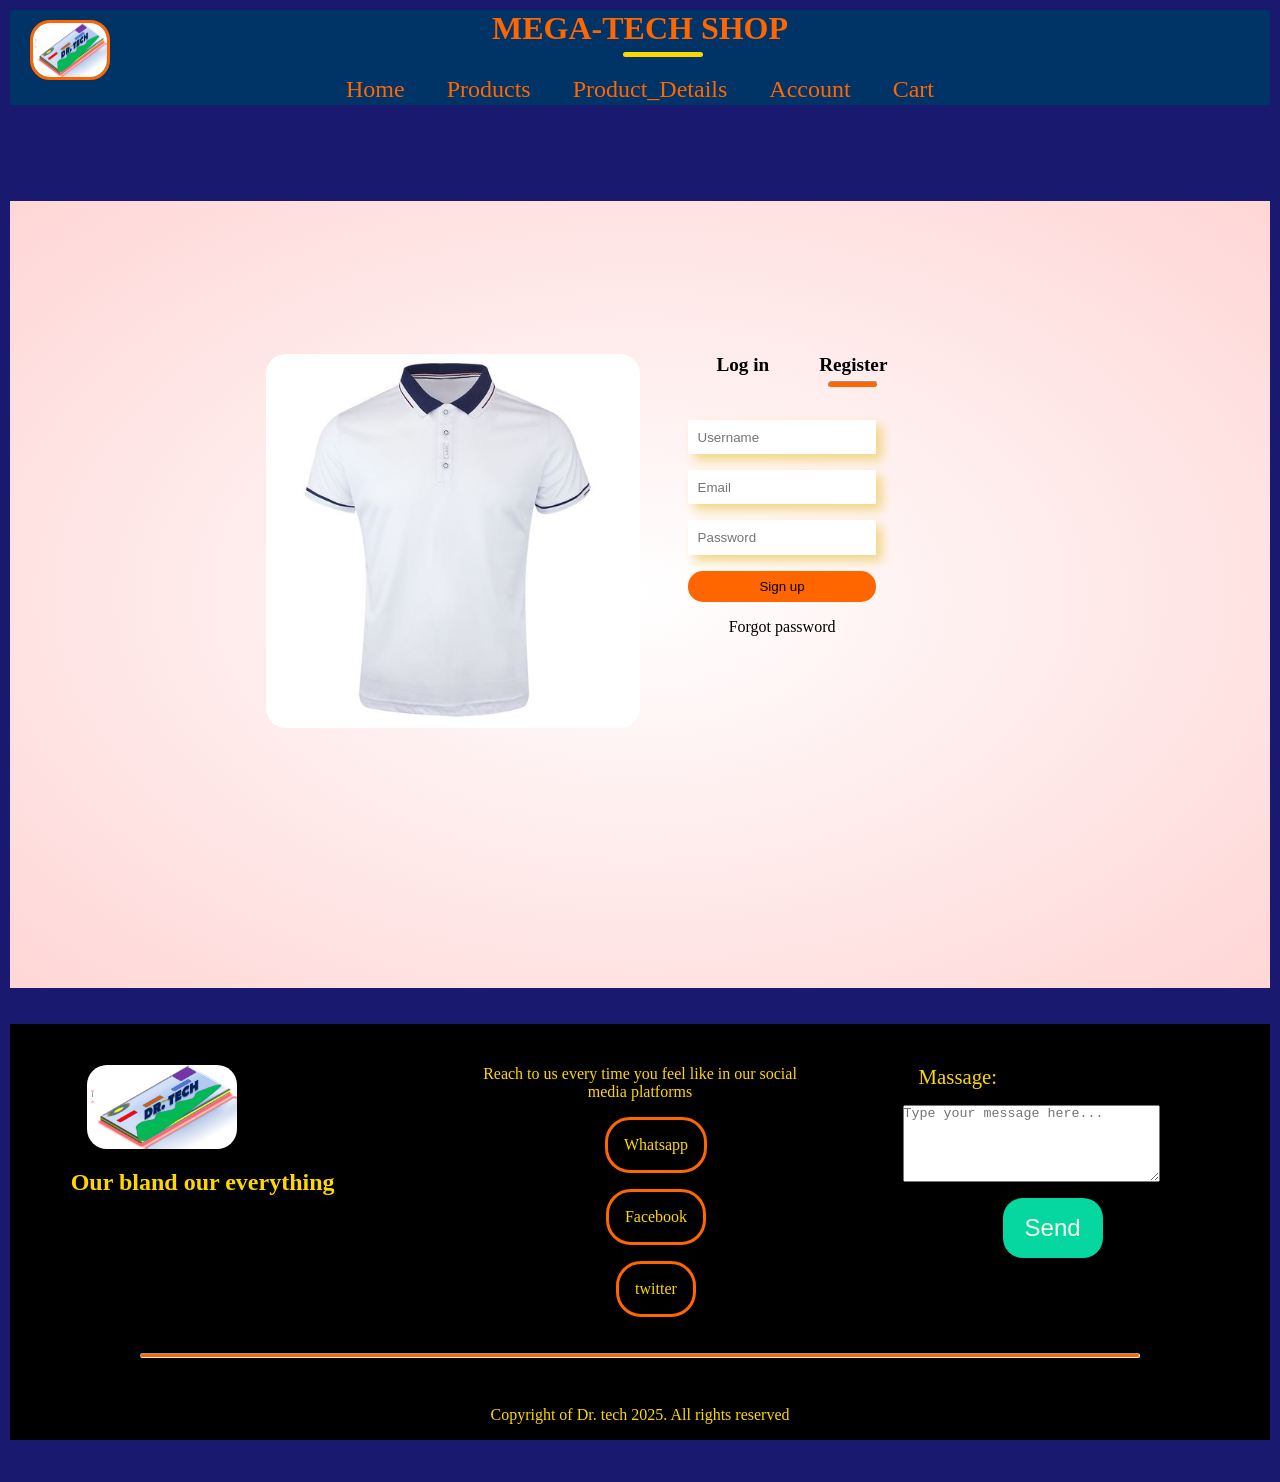
<file: account.html>
<!DOCTYPE html>
<html lang="en">
<head>
    <meta charset="UTF-8">
    <meta name="viewport" content="width=device-width, initial-scale=1.0">
    <title>Ecommerce website</title>
    <link rel="stylesheet" href="style.css">
</head>
<body>
    <div class="container">
        <div class="header">
            <div class="title">
                <h1>MEGA-TECH SHOP</h1>
            </div>
                <div class="navbar">
                    <div class="small_container">
                        <div class="row">
                            <div class="col_2">
                                <logo><img src="./DR. TECH LOGO.png"></logo>
                            </div>
                            <div class="col_2">
                                <div class="icon"><img src="./icon.png" onclick="menutoogle()"></div>
                                <nav id="menu">
                                    <ul>
                                        <li><a href="index.html">Home</a></li>
                                        <li><a href="products.html">Products</a></li>
                                        <li><a href="productDetails.html">Product_Details</a></li>
                                        <li><a href="account.html">Account</a></li>
                                        <li><a href="cart.html">Cart</a></li>
                                    </ul>
                                </nav>
                            </div>
                        </div>
                    </div>                
                </div>
            </div>


<div class="accountPage">
    <div class="container">
        <div class="row">
            <div class="col_2">
                <img src="./shirt.jpg" width="100%">
            </div>
            <div class="col_2">
                <div class="logHeader">
                    <span onclick = "login()">Log in</span>
                    <span onclick = "signup()">Register</span>
                    <hr id="indicator">
                </div>
                <div class="form">
                    <form id="login">
                        <input type="username" placeholder="Username">
                        <input type="password" placeholder="Password">
                        <button>Log in</button>
                    </form>
                    <form id="signup">
                        <input type="username" placeholder="Username">
                        <input type="email" placeholder="Email">
                        <input type="password" placeholder="Password">
                        <button>Sign up</button>
                        <a href=""><p>Forgot password</p></a>
                    </form>
                </div>
            </div>
        </div>
    </div>
</div>


    <div class="footer">
        <div class="row">
            <div class="col_3">
                <img src="./DR. TECH LOGO.png" alt="">
                <h2>Our bland our everything</h2>
            </div>
            <div class="col_3">
                <p>Reach to us every time you feel like in our social media platforms</p>
                <ul>
                    <li>Whatsapp</li>
                    <li>Facebook</li>
                    <li>twitter</li>
                </ul>
            </div>
            <div class="col_3">
                <form action="" class="message">
                    <label>Massage:</label>
                    <textarea name="message" id="" placeholder="Type your message here..." rows="5" cols="30"></textarea>
                    <button>Send</button>
                </form>
            </div>
        </div>

        <hr>
        <p>Copyright of Dr. tech 2025. All rights reserved</p>
    </div> 



    <script src="script.js"></script>
</body>
</html>
</file>
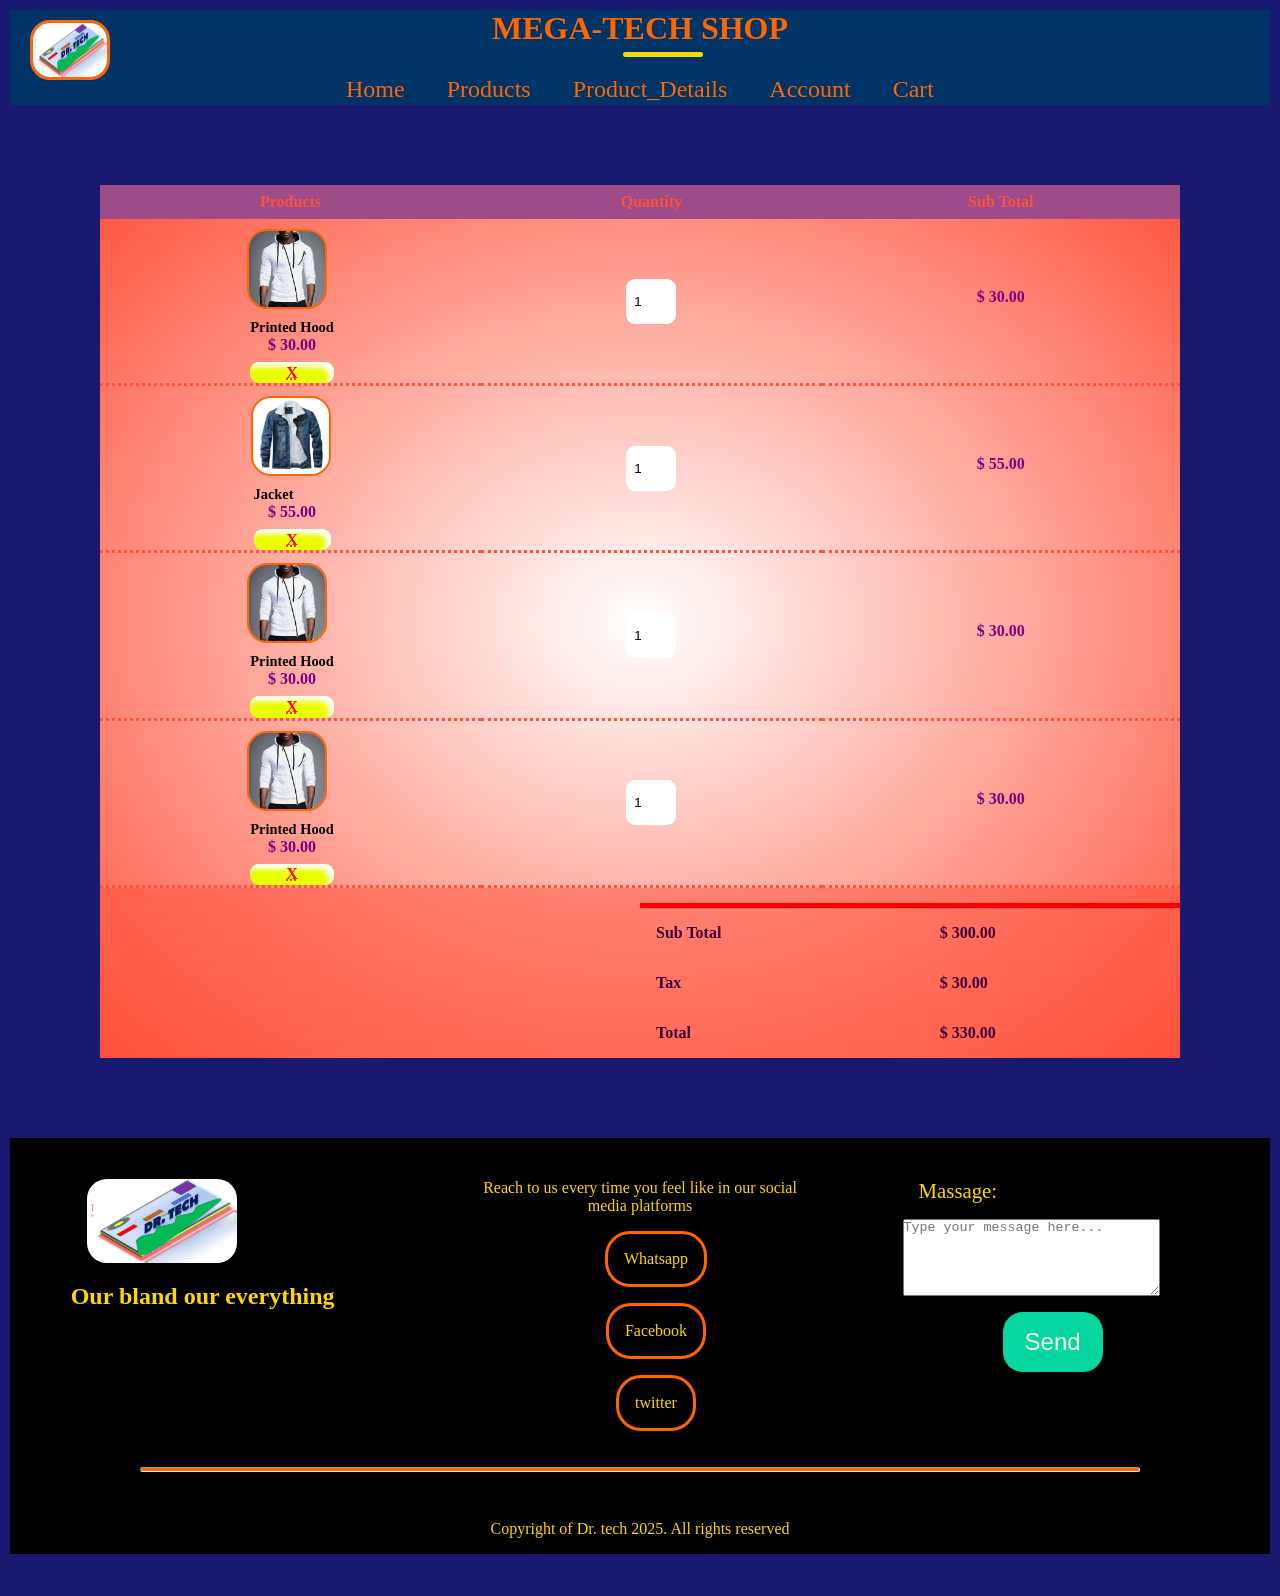
<file: cart.html>
<!DOCTYPE html>
<html lang="en">
<head>
    <meta charset="UTF-8">
    <meta name="viewport" content="width=device-width, initial-scale=1.0">
    <title>Ecommerce website</title>
    <link rel="stylesheet" href="style.css">
</head>
<body>
    <div class="container">
        <div class="header">
            <div class="title">
                <h1>MEGA-TECH SHOP</h1>
            </div>
                <div class="navbar">
                    <div class="small_container">
                        <div class="row">
                            <div class="col_2">
                                <logo><img src="./DR. TECH LOGO.png"></logo>
                            </div>
                            <div class="col_2">
                                <div class="icon"><img src="./icon.png" onclick="menutoogle()"></div>
                                <nav id="menu">
                                    <ul>
                                        <li><a href="index.html">Home</a></li>
                                        <li><a href="products.html">Products</a></li>
                                        <li><a href="productDetails.html">Product_Details</a></li>
                                        <li><a href="account.html">Account</a></li>
                                        <li><a href="cart.html">Cart</a></li>
                                    </ul>
                                </nav>
                            </div>
                        </div>
                    </div>                
                </div>
            </div>

            
<!-- ----------------CART PAGE------->

<div class="small_container card_page">
    <div class="cart">
        <table class="table1">
        <tr>
            <th>Products</th>
            <th>Quantity</th>
            <th>Sub Total</th>
        </tr>
        <tr>
            <td>
                <div class="cart_info">
                    <img src="./hood.jpg" width="10">
                    <div>
                        <h2>Printed Hood</h2>
                        <p>$ 30.00</p>
                        <a href="#"><abbr title="Remove">X</abbr></a>
                    </div>
                </div>
            </td>
            <td><input type="number" value="1"></td>
            <td><p>$ 30.00</p></td>
        </tr>
        <tr>
            <td>
                <div class="cart_info">
                    <img src="./jacket.jpg" width="10">
                    <div>
                        <h2>Jacket</h2>
                        <p>$ 55.00</p>
                        <a href="#"><abbr title="Remove">X</abbr></a>
                    </div>
                </div>
            </td>
            <td><input type="number" value="1"></td>
            <td><p>$ 55.00</p></td>
        </tr>
        <tr>
            <td>
                <div class="cart_info">
                    <img src="./hood.jpg" width="10">
                    <div>
                        <h2>Printed Hood</h2>
                        <p>$ 30.00</p>
                        <a href="#"><abbr title="Remove">X</abbr></a>
                    </div>
                </div>
            </td>
            <td><input type="number" value="1"></td>
            <td><p>$ 30.00</p></td>
        </tr>
        <tr>
            <td>
                <div class="cart_info">
                    <img src="./hood.jpg" width="10">
                    <div>
                        <h2>Printed Hood</h2>
                        <p>$ 30.00</p>
                        <a href="#"><abbr title="Remove">X</abbr></a>
                    </div>
                </div>
            </td>
            <td><input type="number" value="1"></td>
            <td><p>$ 30.00</p></td>
        </tr>
        </table>

        <div class="cart_total">
            <table>
                <tr>
                    <td>Sub Total</td>
                    <td>$ 300.00</td>
                </tr>
                <tr>
                    <td>Tax</td>
                    <td>$ 30.00</td>
                </tr>
                <tr>
                    <td>Total</td>
                    <td>$ 330.00</td>
                </tr>
            </table>
        </div>
    </div>
</div>


<!-- -------------FOOTER------------->

    <div class="footer">
        <div class="row">
            <div class="col_3">
                <img src="./DR. TECH LOGO.png" alt="">
                <h2>Our bland our everything</h2>
            </div>
            <div class="col_3">
                <p>Reach to us every time you feel like in our social media platforms</p>
                <ul>
                    <li>Whatsapp</li>
                    <li>Facebook</li>
                    <li>twitter</li>
                </ul>
            </div>
            <div class="col_3">
                <form action="" class="message">
                    <label>Massage:</label>
                    <textarea name="message" id="" placeholder="Type your message here..." rows="5" cols="30"></textarea>
                    <button>Send</button>
                </form>
            </div>
        </div>

        <hr>
        <p>Copyright of Dr. tech 2025. All rights reserved</p>
    </div> 



    <script src="script.js"></script>
</body>
</html>
</file>
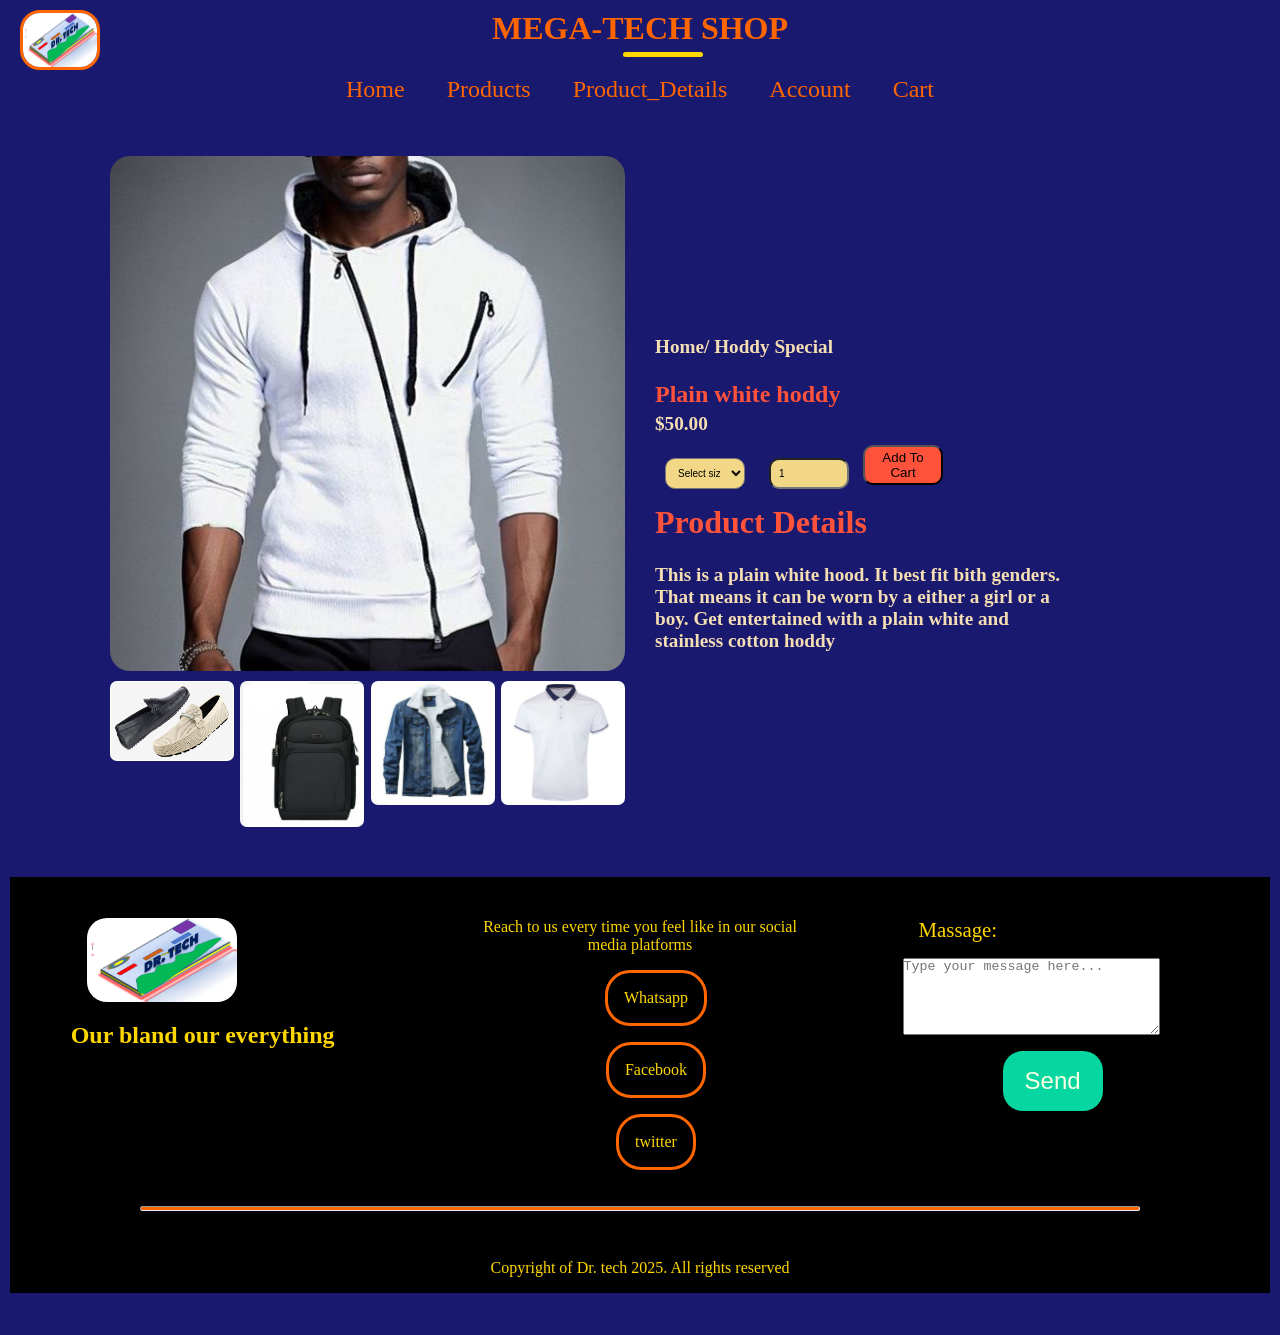
<file: productDetails.html>
<!DOCTYPE html>
<html lang="en">
<head>
    <meta charset="UTF-8">
    <meta name="viewport" content="width=device-width, initial-scale=1.0">
    <title>Ecommerce website</title>
    <link rel="stylesheet" href="style.css">
</head>
<body>
    <div class="container">
            <div class="title">
                <h1>MEGA-TECH SHOP</h1>
            </div>
                <div class="navbar">
                    <div class="small_container">
                        <div class="row">
                            <div class="col_2">
                                <logo><img src="./DR. TECH LOGO.png"></logo>
                            </div>
                            <div class="col_2">
                                <div class="icon"><img src="./icon.png" onclick="menutoogle()"></div>
                                <nav id="menu">
                                    <ul>
                                        <li><a href="index.html">Home</a></li>
                                        <li><a href="products.html">Products</a></li>
                                        <li><a href="productDetails.html">Product_Details</a></li>
                                        <li><a href="account.html">Account</a></li>
                                        <li><a href="cart.html">Cart</a></li>
                                    </ul>
                                </nav>
                            </div>
                        </div>
                    </div>                
                </div>



            <div class="productsDetails">
                <div class="small_container">
                    <div class="row">
                        <div class="col_2">
                            <img src="./hood.jpg" id="productImg" >
                            <div class="smallImgs">
                                <div class="smallImgCol">
                                    <img src="./shoes.png" width="100" height="80" class="smallImg">
                                </div>
                                <div class="smallImgCol">
                                    <img src="./Bag2.png" width="100" class="smallImg">
                                </div>
                                <div class="smallImgCol">
                                    <img src="./jacket.jpg" width="100" class="smallImg">
                                </div>
                                <div class="smallImgCol">
                                    <img src="./shirt.jpg" width="100" class="smallImg">
                                </div>
                            </div>
                        </div>
                        <div class="col_2">
                            <p>Home/ Hoddy Special</p>
                            <br>
                            <h2>Plain white hoddy</h2>
                            <p>$50.00</p>
                            <div class="User">
                                <select>
                                <option>Select size</option>
                                <option>XXX</option>
                                <option>XXL</option>
                                <option>Large</option>
                                <option>Small</option>
                                <option>Select size</option>
                            </select>
                            <input type="number" value="1">
                            <button>Add To Cart</button>
                            </div>
                            <h1>Product Details</h1>
                            <br>
                            <p>This is a plain white hood. It best fit bith genders. That means it can be worn by a either a girl or a boy. Get entertained with a plain white and stainless cotton hoddy</p>
                        </div>
                    </div>
                </div>
            </div>

    <div class="footer">
        <div class="row">
            <div class="col_3">
                <img src="./DR. TECH LOGO.png" alt="">
                <h2>Our bland our everything</h2>
            </div>
            <div class="col_3">
                <p>Reach to us every time you feel like in our social media platforms</p>
                <ul>
                    <li>Whatsapp</li>
                    <li>Facebook</li>
                    <li>twitter</li>
                </ul>
            </div>
            <div class="col_3">
                <form action="" class="message">
                    <label for="textarea">Massage:</label>
                    <textarea name="message" id="textarea" placeholder="Type your message here..." rows="5" cols="30"></textarea>
                    <button>Send</button>
                </form>
            </div>
        </div>

        <hr>
        <p>Copyright of Dr. tech 2025. All rights reserved</p>
    </div> 



    <script src="script.js"></script>
</body>
</html>
</file>
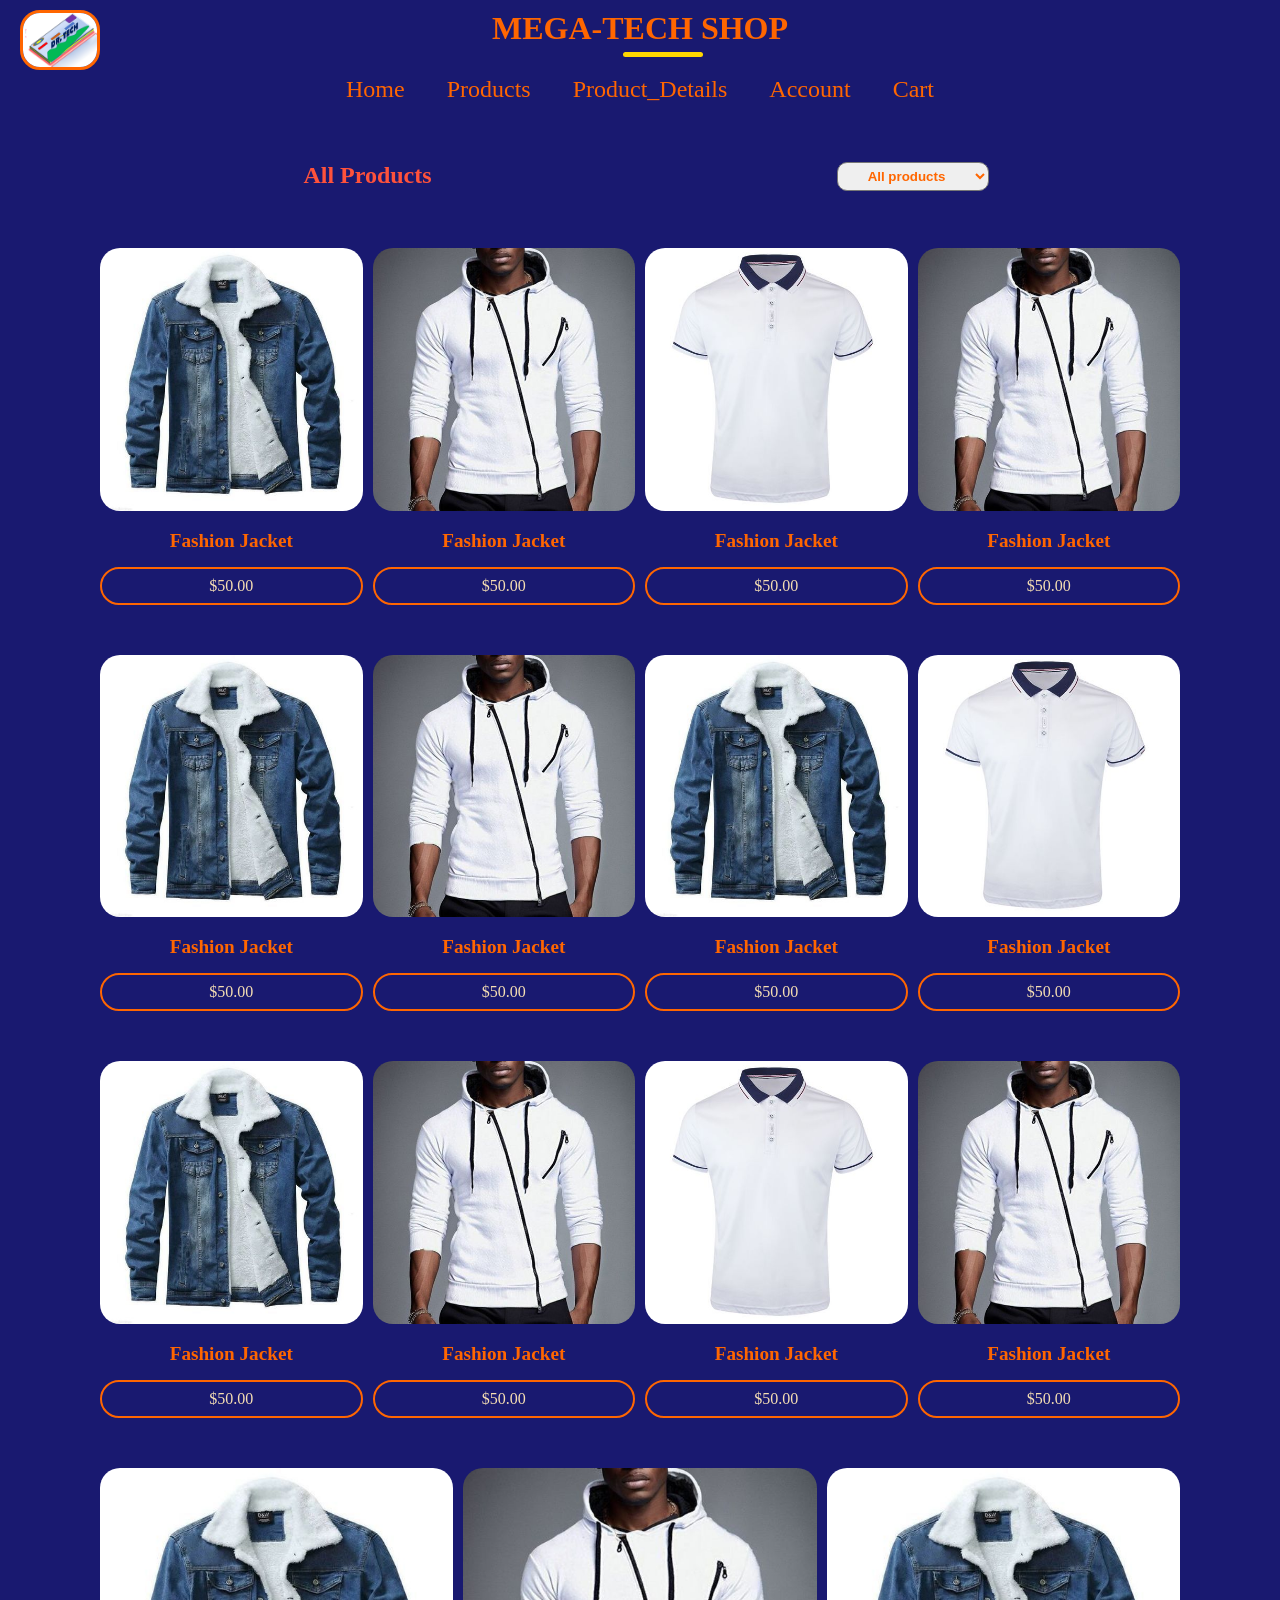
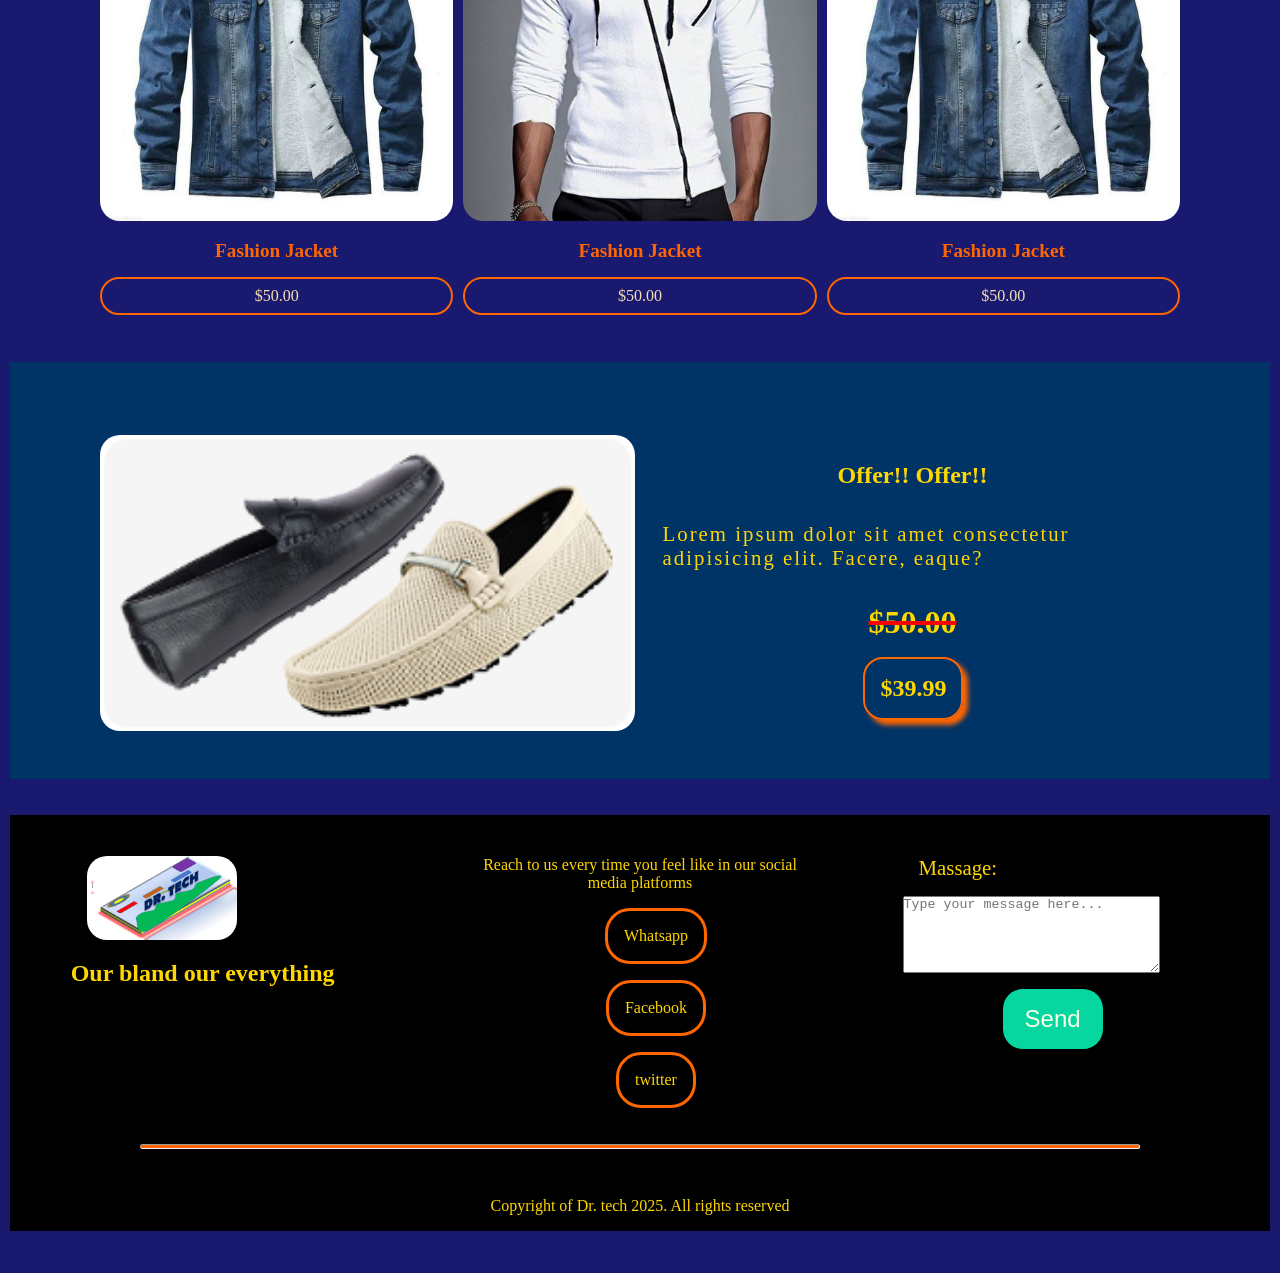
<file: products.html>
<!DOCTYPE html>
<html lang="en">
<head>
    <meta charset="UTF-8">
    <meta name="viewport" content="width=device-width, initial-scale=1.0">
    <title>Ecommerce website</title>
    <link rel="stylesheet" href="style.css">
</head>
<body>
    <div class="container">
            <div class="title">
                <h1>MEGA-TECH SHOP</h1>
            </div>
                <div class="navbar">
                    <div class="small_container">
                        <div class="row">
                            <div class="col_2">
                                <logo><img src="./DR. TECH LOGO.png"></logo>
                            </div>
                            <div class="col_2">
                                <div class="icon"><img src="./icon.png" onclick="menutoogle()"></div>
                                <nav id="menu">
                                    <ul>
                                        <li><a href="index.html">Home</a></li>
                                        <li><a href="products.html">Products</a></li>
                                        <li><a href="productDetails.html">Product_Details</a></li>
                                        <li><a href="account.html">Account</a></li>
                                        <li><a href="cart.html">Cart</a></li>
                                    </ul>
                                </nav>
                            </div>
                        </div>
                    </div>                
                </div>



            <div class="products">
                <div class="small_container">
                    <div class="row">
                        <div class="col_2">
                            <h2>All Products</h2>
                        </div>
                        <div class="col_2">
                            <select name="" id="">
                                <option>All products</option>
                                <option>Latest products</option>
                                <option>Highly rated</option>
                                <option>New products</option>
                                <option>Most ordered</option>
                            </select>
                        </div>
                    </div>
                    <div class="row">
                        <div class="col_4">
                            <img src="./jacket.jpg" alt="">
                            <h3>Fashion Jacket</h3>
                            <p>$50.00</p>
                        </div>
                        <div class="col_4">
                            <img src="./hood.jpg" alt="">
                            <h3>Fashion Jacket</h3>
                            <p>$50.00</p>
                        </div>
                        <div class="col_4">
                            <img src="./shirt.jpg" alt="">
                            <h3>Fashion Jacket</h3>
                            <p>$50.00</p>
                        </div>
                        <div class="col_4">
                            <img src="./hood.jpg" alt="">
                            <h3>Fashion Jacket</h3>
                            <p>$50.00</p>
                        </div>
                        <div class="col_4">
                            <img src="./jacket.jpg" alt="">
                            <h3>Fashion Jacket</h3>
                            <p>$50.00</p>
                        </div>
                        <div class="col_4">
                            <img src="./hood.jpg" alt="">
                            <h3>Fashion Jacket</h3>
                            <p>$50.00</p>
                        </div>
                        <div class="col_4">
                            <img src="./jacket.jpg" alt="">
                            <h3>Fashion Jacket</h3>
                            <p>$50.00</p>
                        </div>
                        <div class="col_4">
                            <img src="./shirt.jpg" alt="">
                            <h3>Fashion Jacket</h3>
                            <p>$50.00</p>
                        </div>
                        <div class="col_4">
                            <img src="./jacket.jpg" alt="">
                            <h3>Fashion Jacket</h3>
                            <p>$50.00</p>
                        </div>
                        <div class="col_4">
                            <img src="./hood.jpg" alt="">
                            <h3>Fashion Jacket</h3>
                            <p>$50.00</p>
                        </div>
                        <div class="col_4">
                            <img src="./shirt.jpg" alt="">
                            <h3>Fashion Jacket</h3>
                            <p>$50.00</p>
                        </div>
                        <div class="col_4">
                            <img src="./hood.jpg" alt="">
                            <h3>Fashion Jacket</h3>
                            <p>$50.00</p>
                        </div>
                        <div class="col_4">
                            <img src="./jacket.jpg" alt="">
                            <h3>Fashion Jacket</h3>
                            <p>$50.00</p>
                        </div>
                        <div class="col_4">
                            <img src="./hood.jpg" alt="">
                            <h3>Fashion Jacket</h3>
                            <p>$50.00</p>
                        </div>
                        <div class="col_4">
                            <img src="./jacket.jpg" alt="">
                            <h3>Fashion Jacket</h3>
                            <p>$50.00</p>
                        </div>
                    </div>
                </div>
            </div>


            <div class="offer">
                <div class="small_container">
                    <div class="row">
                        <div class="col_2">
                            <img src="./shoes.png" alt="">
                        </div>
                        <div class="col_2">
                            <h2>Offer!! Offer!!</h2>
                            <p>Lorem ipsum dolor sit amet consectetur adipisicing elit. Facere, eaque?</p>
                            <h2>$50.00</h2>
                            <h2>$39.99</h2>
                        </div>
                    </div>
                </div>
            </div>
    </div> 


    <div class="footer">
        <div class="row">
            <div class="col_3">
                <img src="./DR. TECH LOGO.png" alt="">
                <h2>Our bland our everything</h2>
            </div>
            <div class="col_3">
                <p>Reach to us every time you feel like in our social media platforms</p>
                <ul>
                    <li>Whatsapp</li>
                    <li>Facebook</li>
                    <li>twitter</li>
                </ul>
            </div>
            <div class="col_3">
                <form action="" class="message">
                    <label>Massage:</label>
                    <textarea name="message" id="" placeholder="Type your message here..." rows="5" cols="30"></textarea>
                    <button>Send</button>
                </form>
            </div>
        </div>

        <hr>
        <p>Copyright of Dr. tech 2025. All rights reserved</p>
    </div> 



    <script src="script.js"></script>
</body>
</html>
</file>
<file: style.css>
*{
    padding: 0;
    margin: 0;
    box-sizing: border-box;
}

:root{
    --LINEAR_GRADIENT: linear-gradient(#3b2f2f, #7e5c4a, #f2d786);
    --LINEAR_GRADIENT_2: linear-gradient(#1e1e2f, #4c2a59, #9e4b8a);
    --BG: #003366;
    --COLOR: #ff6600;
    --BG2: #000;
    --COLOR2: #FFD700;

    /* padding and margin */
    --SIZE: 1rem;
}

html{
    height: 100%;
    scroll-behavior: smooth;
}
body{
    min-height: 100vh;
    background-image: var(--LINEAR_GRADIENT_2) center no-repeat;
    background-color: midnightblue;
    background-size: cover;
    padding: 10px;
}

/* ----RESET---- */

.row{
    display: flex;
    gap: 10px;
    justify-content: space-evenly;
}

.col_2{
    flex-basis: 50%;
}
.col_3{
    flex-basis: 30%;
}
.col_4{
    flex-basis: 25%;
}

.col_2, .col_3, .col_4{
    margin-top: 25px;
}

.small_container{
    max-width: 1080px;
    margin: var(--SIZE) auto;
}

a:hover{
    background: var(--BG2);
    color: var(--COLOR2);
}

img{
    display: inline-block;
    border-radius: 20px;
    width: 100%;
}

/* ----HEADER---- */
.header{
    background: var(--BG);
    position: sticky;
    top: 0;
    width: 100%;
    z-index: 1;
}

.title{
    text-align: center;
    color: var(--COLOR);
    position: relative;
}

.title::after{
    content: "";
    background: var(--COLOR2);
    position: absolute;
    right: 45%;
    width: 80px;
    height: 5px;
    border: none;
    border-radius: 10px;
    margin: 5px auto;
}

.navbar .row{
    display: flex;
    flex-flow: row wrap;
}

logo{
    border: none !important;
}

logo ,logo img{
    width: 80px;
    height: 60px;
    border: 3px solid var(--COLOR);
    position: absolute;
    top: 5px;
    left: 10px;
}
nav{
    margin: var(--SIZE);
    display: grid;
    place-content: center;
}
nav ul{
    display: flex;
    justify-content: space-around;
    gap: 10px;
    margin: var(--SIZE) auto;
}
nav ul li{
    list-style: none;
    padding: var(--SIZE) 0;
}
nav ul li a{
    color: var(--COLOR);
    text-decoration: none;
    font-size: 1.5rem;
    padding: var(--SIZE);
    border-radius: 20px;
}
.icon{
    max-width: 50px;
    height: 20px;
    position: absolute;
    top: 4rem;
    right: 1rem;
    border-radius: 20px;
    box-shadow: 5px 5px 5px white;
    display: none;
    background: red;
}
.icon img{
    width: 100%;
    height: 100%;
}

.navbar .col_2{
    margin: 0;
}




/* =============HERO=============== */
.hero{
    padding: var(--SIZE);
    margin: 3rem 0 0;
}

.hero .col_2{
    display: flex;
    flex-direction: column;
    justify-content: center;
}
.hero h3{
    font-size: 1.5rem;
    color: var(--COLOR);
    font-weight: 900;
}
.hero p{
    color: var(--COLOR2);
    font-size: 1.5rem;
    margin: var(--SIZE);
    line-height: 1.5;
    letter-spacing: 2px;
    font-weight: 500;
}

.categories{
    margin: 2rem;
}

.products{
    margin: 2rem;
}

.products .row{
    margin-top: 2rem;
    flex-wrap: wrap;
    text-align: center;
}

.products .col_4{
    flex: 1 2 250px;
}

.products h3{
    color: var(--COLOR);
    margin: 15px 0;
    font-size: 1.2rem;
}
.products p{
    border: 2px solid var(--COLOR);
    border-radius: 30px;
    padding: .5rem;
    color: wheat;
    margin-bottom: 15px;
}


.offer{
    background-color: var(--BG);
    color: var(--COLOR2);
    padding: 2rem;
    animation: mover 2s linear infinite alternate;
}

.offer .col_2{
    display: flex;
    flex-flow: column;
    justify-content: center;
}

.offer h2{
    margin: var(--SIZE);
    text-align: center;
}

.offer h2:nth-child(3){
    text-decoration-line: line-through;
    text-decoration-thickness: 4px;
    text-decoration-color: red;
    font-size: 2rem;
}

.offer h2:last-child{
    width: 100px;
    margin: 0 auto;
    border-radius: 20px;
    padding: var(--SIZE);
    box-shadow: 5px 5px 5px var(--COLOR);
    border: 2px solid var(--COLOR);
}

.offer p{
    margin: 1.1rem;
    font-size: 1.3rem;
    font-family: fantasy;
    letter-spacing: 2px;
}

.testimonials{
    margin: 2rem;
    color: var(--COLOR);
}
.testimonials h1{
    font-size: 2rem;
    font-weight: 800;
}

.testimonials p{
    line-height: 1.5;
    font-size: large;
}
.testimonials img{
    border-radius: 50%;
    border: 10px solid var(--COLOR);
}
.testimonials h3{
    text-align: center;
    margin-top: 25px;
}

.blands{
    margin: 3rem;
}

.blands img{
    filter: grayscale(100%);
    object-fit: cover;
}
.blands img:hover{
    filter: grayscale(0%);
}

.footer{
    background: #000;
    color: var(--COLOR2);
}

.footer .row{
    margin: clamp(2rem, 4vh, 3rem);
}
.footer img{
    width: 150px;
    margin: var(--SIZE);
}
.footer h3{
    margin: 2rem;
}

.footer hr{
    max-width: 1000px;
    width: 100%;
    height: 5px;
    margin: var(--SIZE) auto;
    background: var(--COLOR);
    border-radius: 20px;
}
.footer .col_3 p{
    margin: 0;
}

.footer p{
    text-align: center;
    margin: 2rem;
    padding: var(--SIZE);
}
.footer .col_3 ul{
    margin-left: 2rem;
    list-style: none;
    display: flex;
    flex-flow: column;
    gap: var(--SIZE);
}

.footer .col_3 ul li{
    border: 3px solid var(--COLOR);
    border-radius: 25px;
    text-align: center;
    padding: var(--SIZE);
    max-width: 25vw;
    margin: 0 auto;

}
.footer .col_3 ul li:hover{
    transform: translateY(-5px);
    box-shadow: 5px 5px 5px lime;
}

.message{
    margin: 0 auto;
    width: 80%;
    display: grid;
    place-content: center;
}

.message label{
    font-size: 1.3rem;
    padding: var(--SIZE);
}

.message button{
    border: none;
    padding: var(--SIZE);
    border-radius: 20px;
    margin-top: var(--SIZE);
    width: 100px;
    margin-left: 100px;
    background: #06d6a0;
    color: #f8ffe5;
    font-size: 1.5rem;
}
.message button:hover{
    box-shadow: 10px 10px 8px var(--COLOR) inset;
    transform: translateY(5px);
}
@media only screen and (max-width: 600px){

    logo{
        display: none;
    }

    .col_2, .col_3, .col_4{
        flex-flow: column wrap;
        flex: 1 2 100%;
        margin: 0 auto;
    }

    .row{
        flex-flow: column;
    }


  /*   ===============header================== */
  

    logo ,logo img{
        max-width: 150px;
        border: 2px solid var(--COLOR);
        margin: var(--SIZE) 0 0;
        padding: 0;
    }

    .icon{
        display: block;
    }

    .header .row{
        flex-flow: row;
        flex-wrap: nowrap;
        gap: 2px;
        margin: 0;
        padding: 0;
    }

    .header .row .col_2{
        flex-basis: 50%;
        margin: 0;
        padding: 0;        
    }
    .header .title{
        margin-top: 10px;
        padding-top: 10px;
    }
    nav{
        position: absolute;
        overflow: hidden;
        margin: 0;
        left: 5%;
        font-size: .3rem;
        padding: 0;
        z-index: 1;
    }
    nav ul{
        display: flex;
        flex-flow: row wrap;
        margin: 0;
        padding: 0;
        row-gap: auto;
    }
    
    nav ul li{
        list-style: none;
        margin: 0;
        padding: 5px 3px;
    }
    nav ul li a{
        text-decoration: none;
        font-size: 1rem;
        border-radius: 20px;
        margin: 0;
        padding: 0;
        color: #000;
    }

    .footer .col_3{
        display: grid;
        place-content: center;
    }
    .footer .col_3 img{
        margin: var(--SIZE) auto;
    }
    
    .title::after{
        position: absolute;
        right: clamp(5rem);
    }
}

/* ----------ACCOUNT PAGE-------------- */

.accountPage{
    padding: var(--SIZE);
    background: radial-gradient(#fff, #ffd6d6);
    display: grid;
    height: auto;
    place-content: center;
    position: relative;
    padding-top: 8rem;
    padding-bottom: 16rem;
    margin-top: 6rem;
}
.accountPage img{
    margin: 0 1rem;
}

.accountPage img:hover{
    transform: scale(0,2) rotate(1000deg);
    transition-duration: 1s;
}

.accountPage .row{
    gap: 10px 2rem;
}

.logHeader span{
    font-size: larger;
    font-weight: 600;
    padding: .5rem;
    margin: 15px;
    cursor: pointer;
}
.logHeader{
    margin-left: 10%;
    white-space: nowrap;
}

.logHeader span:hover{
    color: #9e4b8a;
    box-shadow: 5px 5px 10px #000;
    border: none;
    border-radius: 10px;
}

.form{
    position: relative;
    background: red; 
}

.accountPage form{
    position: absolute;
    display: flex;
    flex-flow: column;
    gap: var(--SIZE);
    margin: var(--SIZE);
    padding: var(--SIZE);
}

form input{
    padding: .6rem;
    border: none;
    box-shadow: 6px 6px 10px #f2d786;
    color: purple;
}

input:focus{
    box-shadow: 5px 5px 10px #ff6600 inset;
    outline: none;
    color: purple;
    transform: scale(1.1);
    transition-duration: 1s;
}

form button{
    background: #ff6600;
    border: none;
    border-radius: 15px;
    padding: .5rem;
}

#signup a{
    text-decoration: none;
    text-align: center;
    color: #000;
}

#login{
   left: 300px;
   display: none;
}
#signup{
    left: 0px;
}

#indicator{
    width: 50px;
    height: 7px;
    background: #ff6600;
    margin: 5px 0 0 35px;
    transform: translateX(100px);
    border-radius: 10px;
    transition-duration: 2s;
}


/* -------------CART pAGE-------- */

.cart_page{
    padding-top: 15rem;
    margin: 10rem 3rem 0;
    padding: 10rem 3rem 0;
}

.cart{
    background: radial-gradient(#fff, #ff523b);
    margin: 80px auto;
}

.cart .table1 td{
    border-bottom: 3px dotted #ff523b;
}
.cart .table1 td:nth-child(-1){
    border: none;
}
.cart table{
    width: 100%;
    border-collapse: collapse;
    border-radius: 30px;
}

.cart table th{
    background: #9e4b8a;
    padding: .5rem;
    text-align: center;
    color: #ff523b;
    justify-content: center;
    align-items: center;
}
table td{
    width: auto;
}
.cart_info{
    display: grid;
    place-content: center;
}
.cart_info div{
        padding-top: 10px;
        padding-left: 3px;
        flex-basis: 70px;
        display: grid;
}

.cart_info img{
    width: 80px;
    border: 2px solid #ff6600;
    margin-top: 10px;
}
.cart_info h2{
    font-size: .9rem;
}    

.cart_info a{
    text-decoration: none;
    color: red;
    font-weight: 600;
    box-shadow: -5px 5px 5px #fff inset;
    padding: .1rem .5rem;
    border-radius: 9px;
    background: #eaff02;
    text-transform: uppercase;
    display: grid;
    place-content: center;
}
.cart input{
    width: 50px;
    height: 45px;
    display: flex;
    align-content: center;
    padding: .5rem;
    margin: 10px auto;
    border: none;
    border-radius: 9px;
}

.cart tr p{
    text-align: center;
    font-size: 1rem;
    font-weight: 600;
    color: purple;
    margin-bottom: .5rem;
}

.cart_total{
    color: rgb(63, 0, 63);
    background: #ff523b83;
    font-size: 1rem;
    font-weight: 800;
    display: flex;
    justify-content: flex-end;
}
.cart_total table{
    border-top: 5px solid red;
    max-width: 50%;
    width: 100%;
    padding: 2rem;
    margin-top: 15px;
}
.cart_total table tr td{
    padding: var(--SIZE);
    white-space: nowrap;
}

/* ----------------PRODUCTS-------------- */
.products .row:first-child{
    display: flex;
    flex-flow: row nowrap;
    justify-content: space-between;
}

.products h2{
    color: #ff523b;
}

.products select{
    padding: 5px 15px;
    color: #ff6600;
    font-weight: 600;
    border-radius: 10px;
    animation: mover 5s linear infinite alternate;

}
.products select:focus{
    outline: none;
}

.products option{
    font-size: 12px;
    text-align: center;
    border: none;
    border-radius: 26px;
}

@keyframes mover{
    from{transform: translateX(10px);}
    to{transform: translateX(-10px);}
}

/* --------PRODUCTS DETAILS-------------- */
.productsDetails .col_2{
    padding: 10px;
    display: grid;
    place-content: center;
}

.productsDetails .col_2 img{
    padding: 0;
}

.productsDetails .col_2 p{
    font-size: 1.2rem;
    font-weight: bold;
    color: wheat;
    max-width: 80%;
}

.productsDetails .col_2 h2, .productsDetails .col_2 h1{
    color: #ff523b;
    margin: 5px 0;
}

select:focus{
    outline: none;
}

.productsDetails .col_2 select, .productsDetails .col_2 input{
    padding: .5rem;
    width: 80px;
    font-size: 10px;
    margin: 10px;
    background: #f2d786;
    border-radius: 10px;
}
.productsDetails .col_2 button{
    background: #ff523b;
    border-radius: 10px;
    width: 80px;
    margin: 10px auto;
    padding: 3px;
}
.smallImgs{
    display: flex;
    justify-content: space-between;
    margin-top: 10px;
}
.smallImgCol{
    flex-basis: 24%;
}
.smallImgCol img{
    border-radius: 7px;
}
.smallImgCol img:hover{
    animation: mover .30s linear infinite alternate-reverse;
}
</file>
